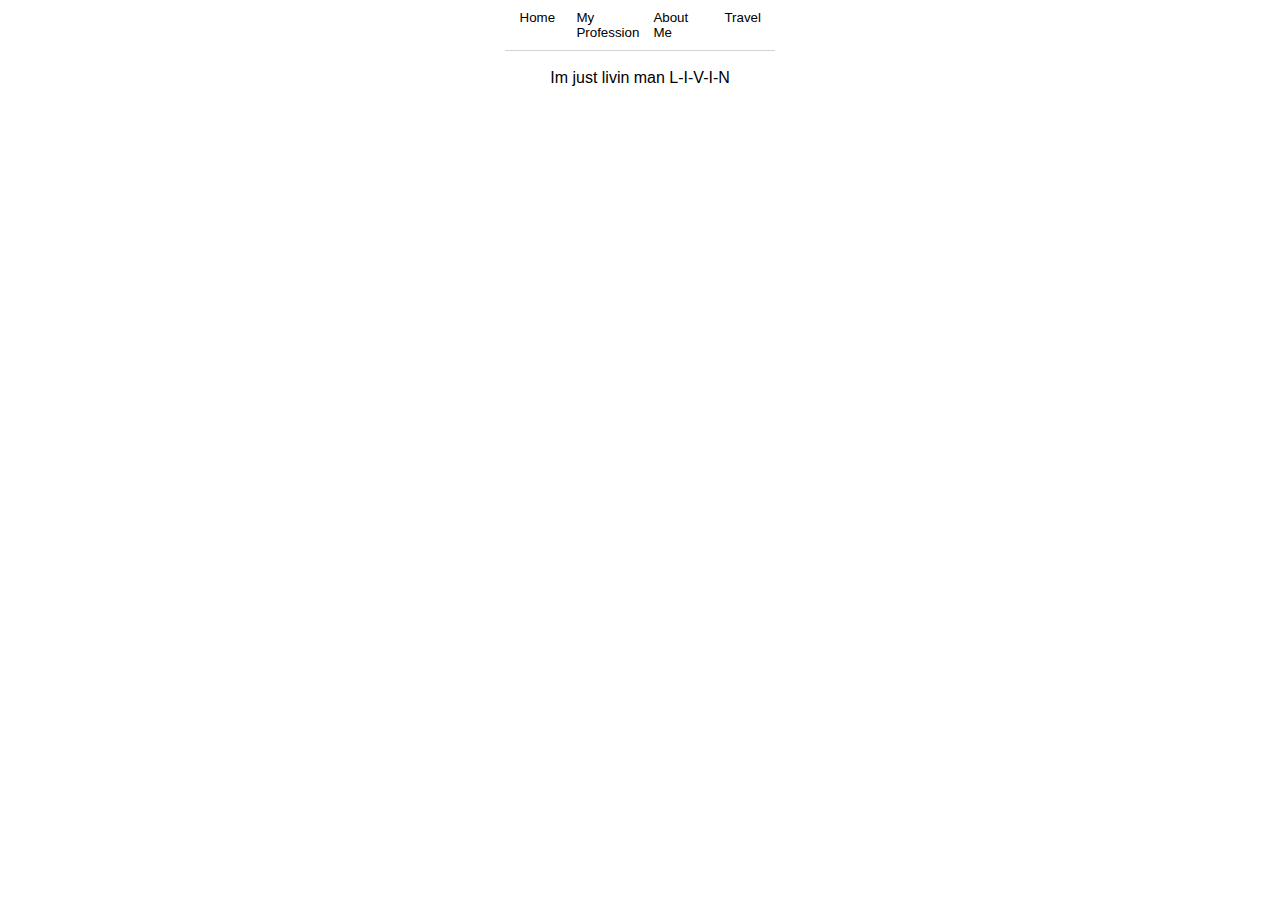
<file: AboutMe.html>
<!DOCTYPE html>
<html>

<head>
    <meta charset="UTF-8" />
    <script type="text/javascript" src="https://ajax.googleapis.com/ajax/libs/jquery/2.1.1/jquery.min.js"></script>
    <script type="text/javascript" src="script.js"></script>
    <link rel="stylesheet" href="style.css">
    <title>Kevin Pastrana - About Me</title>
    <meta name="viewport" content="width=device-width, initial-scale=1.0">
    <link rel="icon" type="image/x-icon" href="/images/favicon.ico">
</head>
<header id="header">
</header>
<body>
    <br>
    <div style="text-align: center;">Im just livin man L-I-V-I-N</div>
   
</body>
</html>
</file>
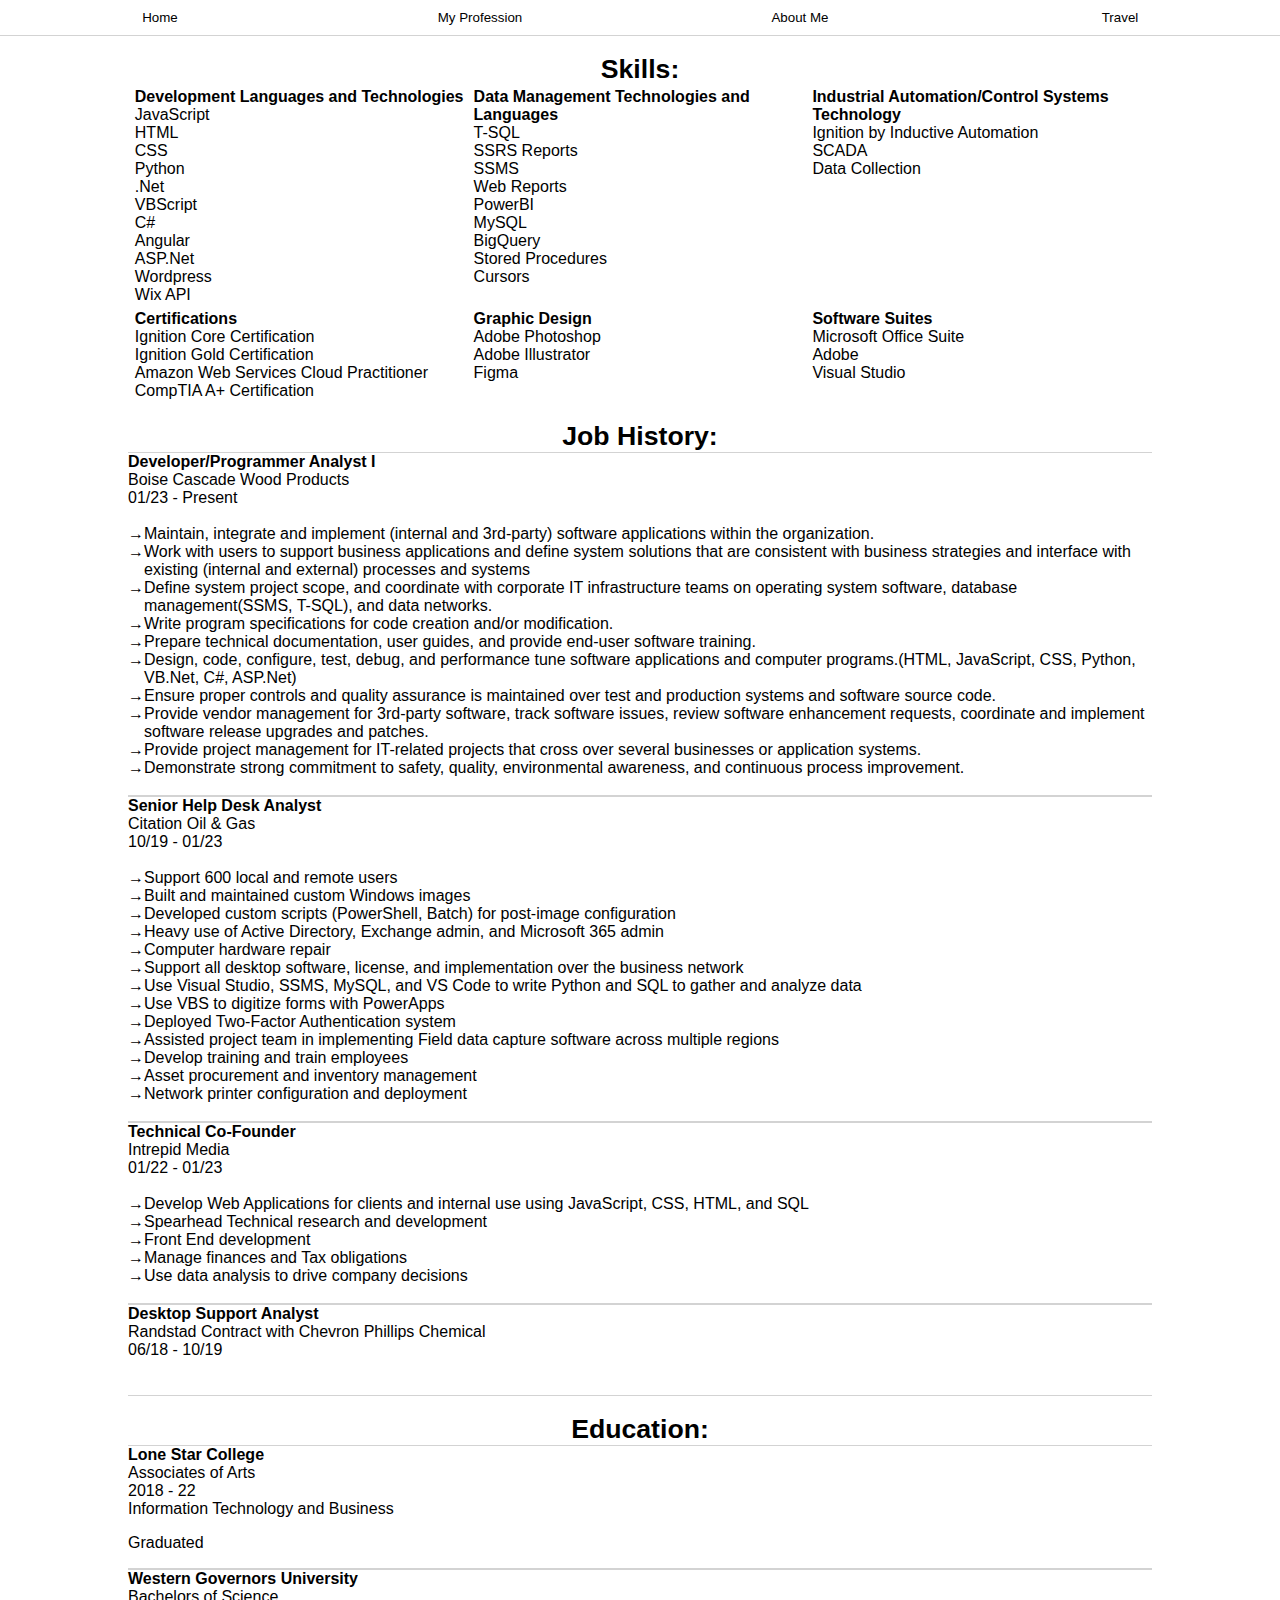
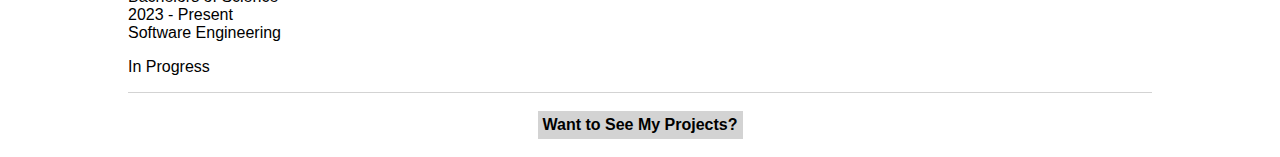
<file: resume.html>
<!DOCTYPE html>
<html>

<head>
    <meta charset="UTF-8" />
    <script type="text/javascript" src="https://ajax.googleapis.com/ajax/libs/jquery/2.1.1/jquery.min.js"></script>
    <script type="text/javascript" src="script.js"></script>
    <link rel="stylesheet" href="style.css">
    <title>Kevin Pastrana - Resume</title>
    <meta name="viewport" content="width=device-width, initial-scale=1.0">
    <link rel="icon" type="image/x-icon" href="/images/favicon.ico">
</head>
<header id="header">
</header>
<body>
    <br>
    <div class="subheading">Skills:</div>
    <div id="skills" class="skills"></div>
    <br>
    <div class="subheading">Job History:</div>
    <div id="jobHistory"></div>
    <script>
        window.onload = function(){
            getResume()
            getEduca()
            getSkills()
            getProjects()
        }
    </script>
    <br>
    <div class="subheading">Education:</div>
    <div id="education"></div>
    <br>
    <div id="projectbtncontainer">
    <div id="projectsbtn" class="subheading" onclick="projectbtn()">Want to See My Projects?</div>
    </div>
    <br>
    <div id="projectSection" style="display:none">
    <div class="subheading">Projects:</div>
    <div id="projects" ></div>
    </div>
</body>
</html>
</file>
<file: style.css>
html{
    font-family: helvetica;
    padding:0px;
    height:100%;
    justify-items: center;
}
body{
    padding:0px;
    margin: 0px;
    height:100%;
    align-items: center;
    
}
.mainpagepara{
    font-size: 12pt;
    display:flex;
    width:100%;
    justify-content: right;
    text-align: right;
}
.bannerTitle{
    font-family:'Courier New', Courier, monospace;
    display:flex;
    font-size: 40pt;
}
.menu{
    display:flex;
    width:100%;
    justify-content:right;
    border-width: 0px 0px 1px 0px;
    border-color: lightgray;
    border-style: solid;
}
.menuItem{
    color:black;
    font-size: 10pt ;
    border:none;
    padding:5px;
    padding-top: 10px;
    padding-bottom: 10px;
    margin-left: 2px;
    margin-right: 2px;
    display:flex;
    justify-content: center;
    width:100%;
    cursor: pointer;
    background-color: unset;
}
.menuItem:hover{
    background-color: lightgrey;
}
.bannerBkImg{
    display:flex;
    flex-direction: column;
    justify-content:center;
    width:45%;
    font-weight: 700;
}
.bkimg{
    display:flex;
    flex-direction: row;
    margin:3px;
    height: 60%;
    justify-content: center;
}
.minipara{
    display:flex;
    flex-direction: column;
    width:45%;
    justify-content:center;
    
}
@media only screen and (max-width: 750px){
    .bkimg{
        flex-wrap: wrap;
        
    }
    .bannerBkImg{
        width:100%;
       height:auto;
       
    }
    .minipara{
        width:100%
    }
    div, p{
        justify-content: center !important;
        text-align: center !important;
    }
    .bannerTitle{
        font-size: 18pt;
    }
    .skills .jobEntry{
        width:45% !important;
    }
}

#mario {
    width:58px;
    height:100px;
    border:0px solid #000;
    background-image:url(https://cdn.rawgit.com/ManzDev/cursos-assets/gh-pages/css3/mario-sprite.png);
  }
  
  .big {
    image-rendering:pixelated;
    position:relative;
    top:-50px;
  }
  
  /* walking animation */
  @keyframes walk {
    0% { background-position:0 0 }
    100% { background-position:120px 0 }
  }
  @keyframes jumping{
    0%{
        position: relative;
        top:-25px;
        background-position:120px 0;
        }
    25%{
        position: relative;
        top:-50px;
        
    }
    50%{
        position: relative;
        
        top:-70px;
    }
    75%{
        position: relative;
        top:-50px;
        
    }
    100%{
        position: relative;
        top:-25px;
        } 
  }
  
  /* actvate animation */
  .caminar {
    animation:walk .25s steps(2) infinite forwards;
  }
  .jump{
    animation:jumping .3s steps(2) ;
  }
  a{
    text-decoration: none;
  }
  .jobEntry{
    display:flex;
    flex-direction: column;
    border:solid;
    border-color: lightgray;
    border-width: 1px 0px 1px 0px;
    width:80%;
  }
  .jobEntry:hover{
    border-width: 2px 0px 2px 0px;
  }
  .skills{
    display:flex;
    flex-wrap: wrap;
    justify-content: center;
  }
  .skills .jobEntry{
    width: 26%;
    border:none;
    margin:3px;
  }
  .subheading{
    font-weight: 800;
    text-align: center;
    font-size: 20pt;
  }
  #jobHistory, #education, #projects{
    display:flex;
    flex-direction: column;
    align-items: center;
  }
  #projectbtncontainer{
    display:flex; 
    justify-content: center;
  }
  #projectsbtn{
    font-size: 12pt;
    background-color:lightgrey; 
    width:fit-content;
    padding:5px;
    cursor:pointer;
  }
  .bullet{
    display:flex;
    flex-direction: row;
  }
  #instr {
    text-align: center;
  }
</file>
